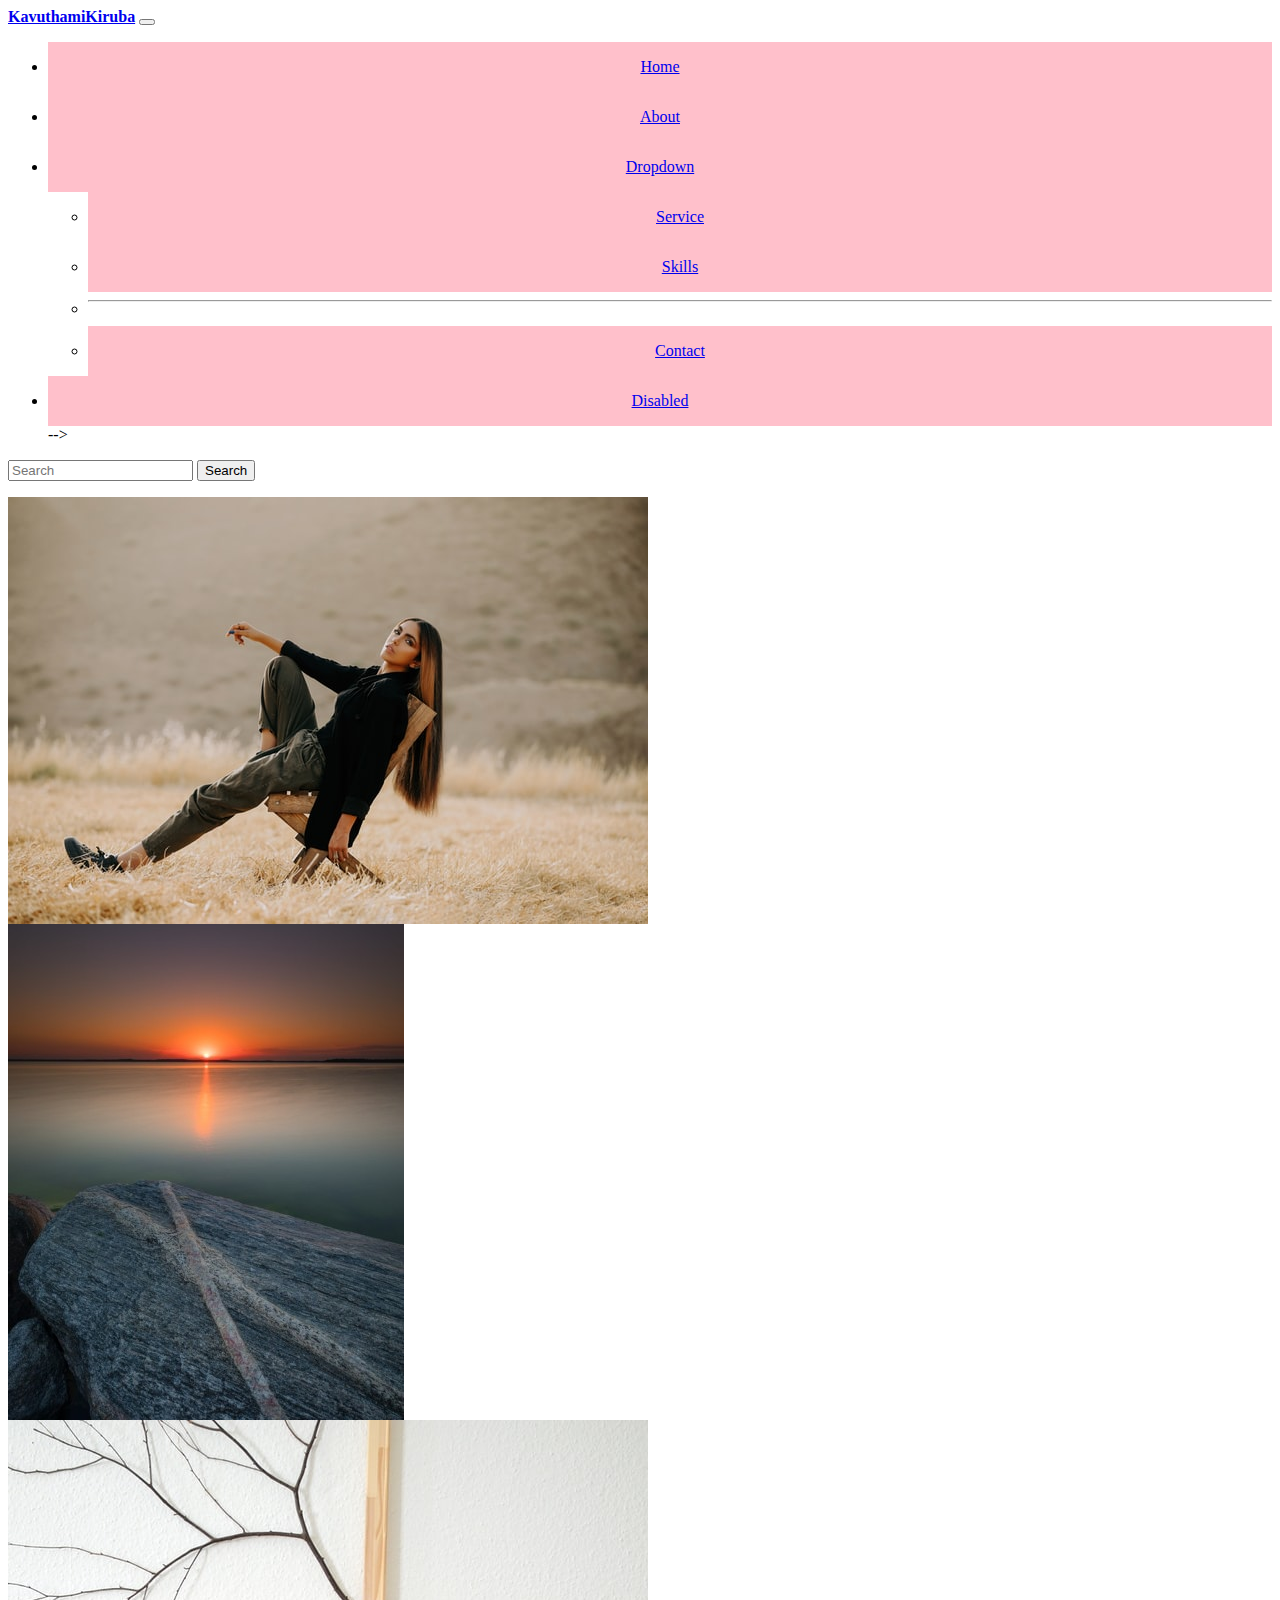
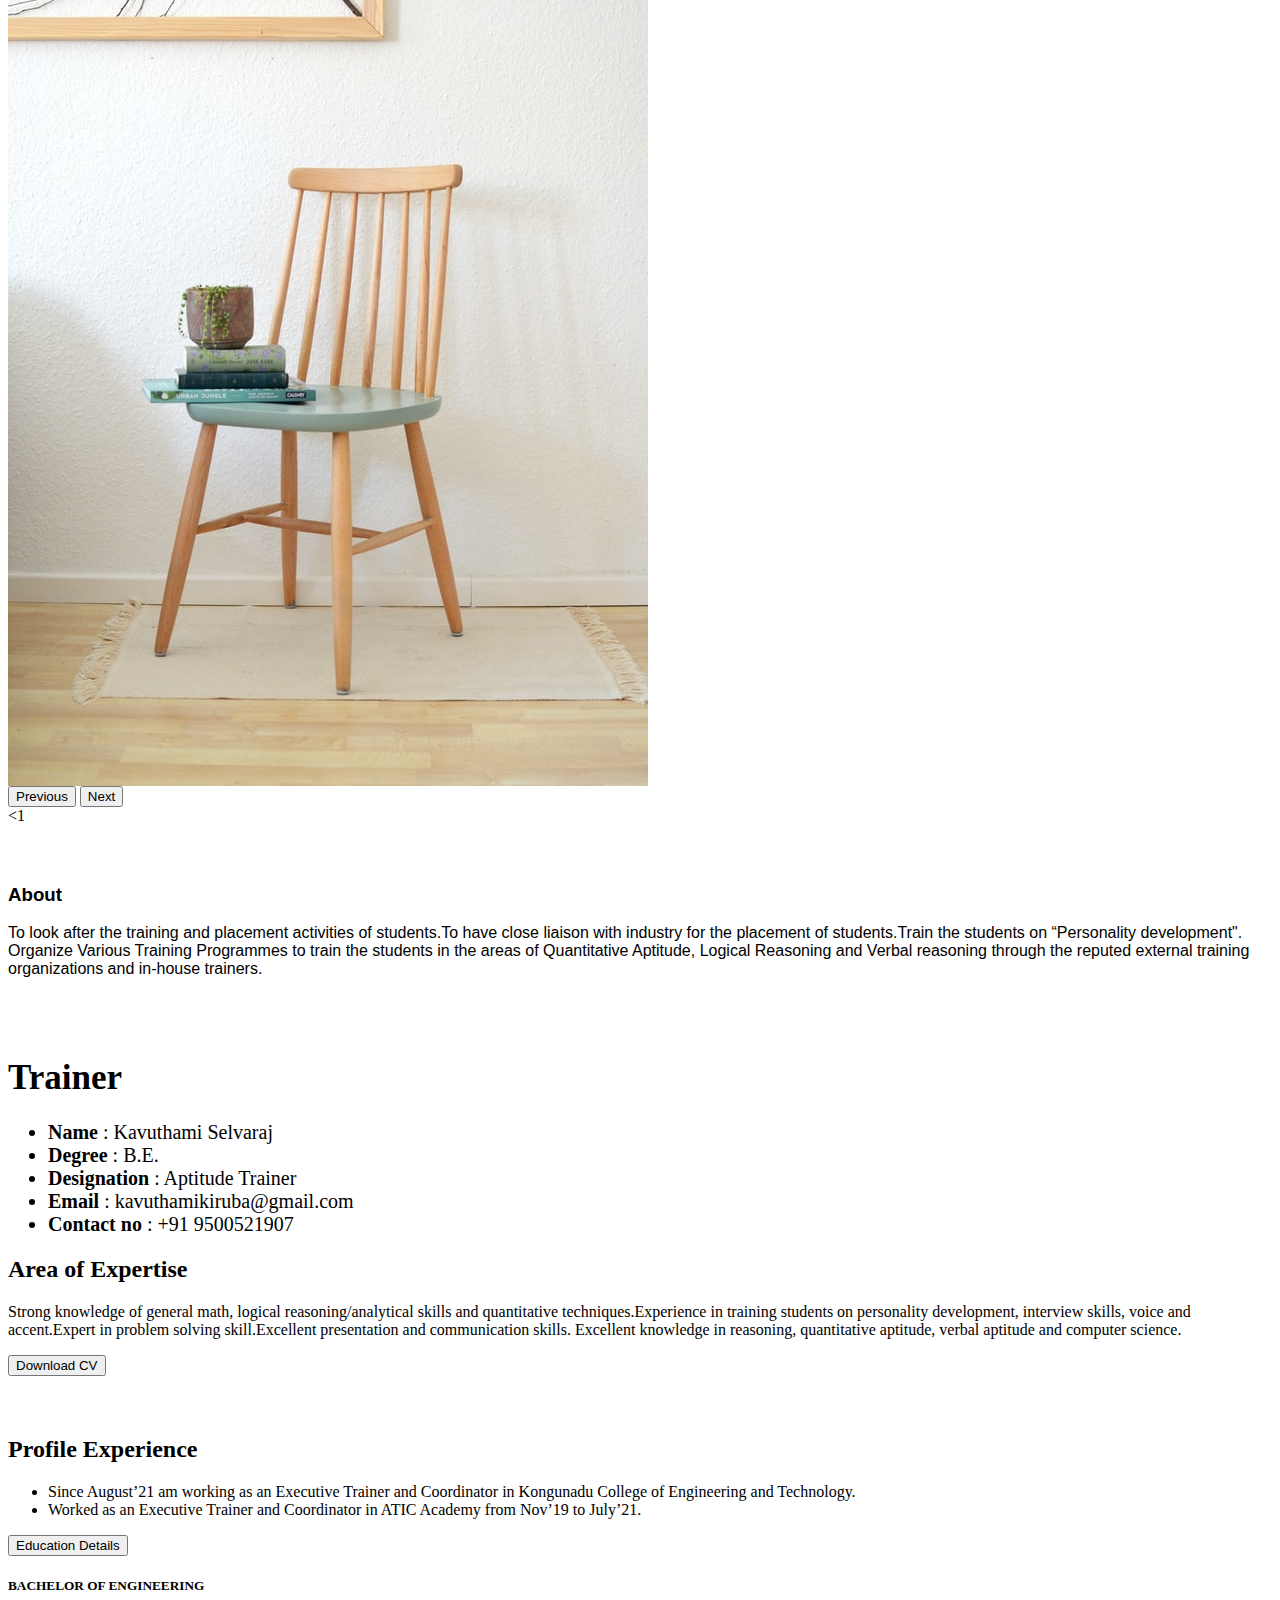
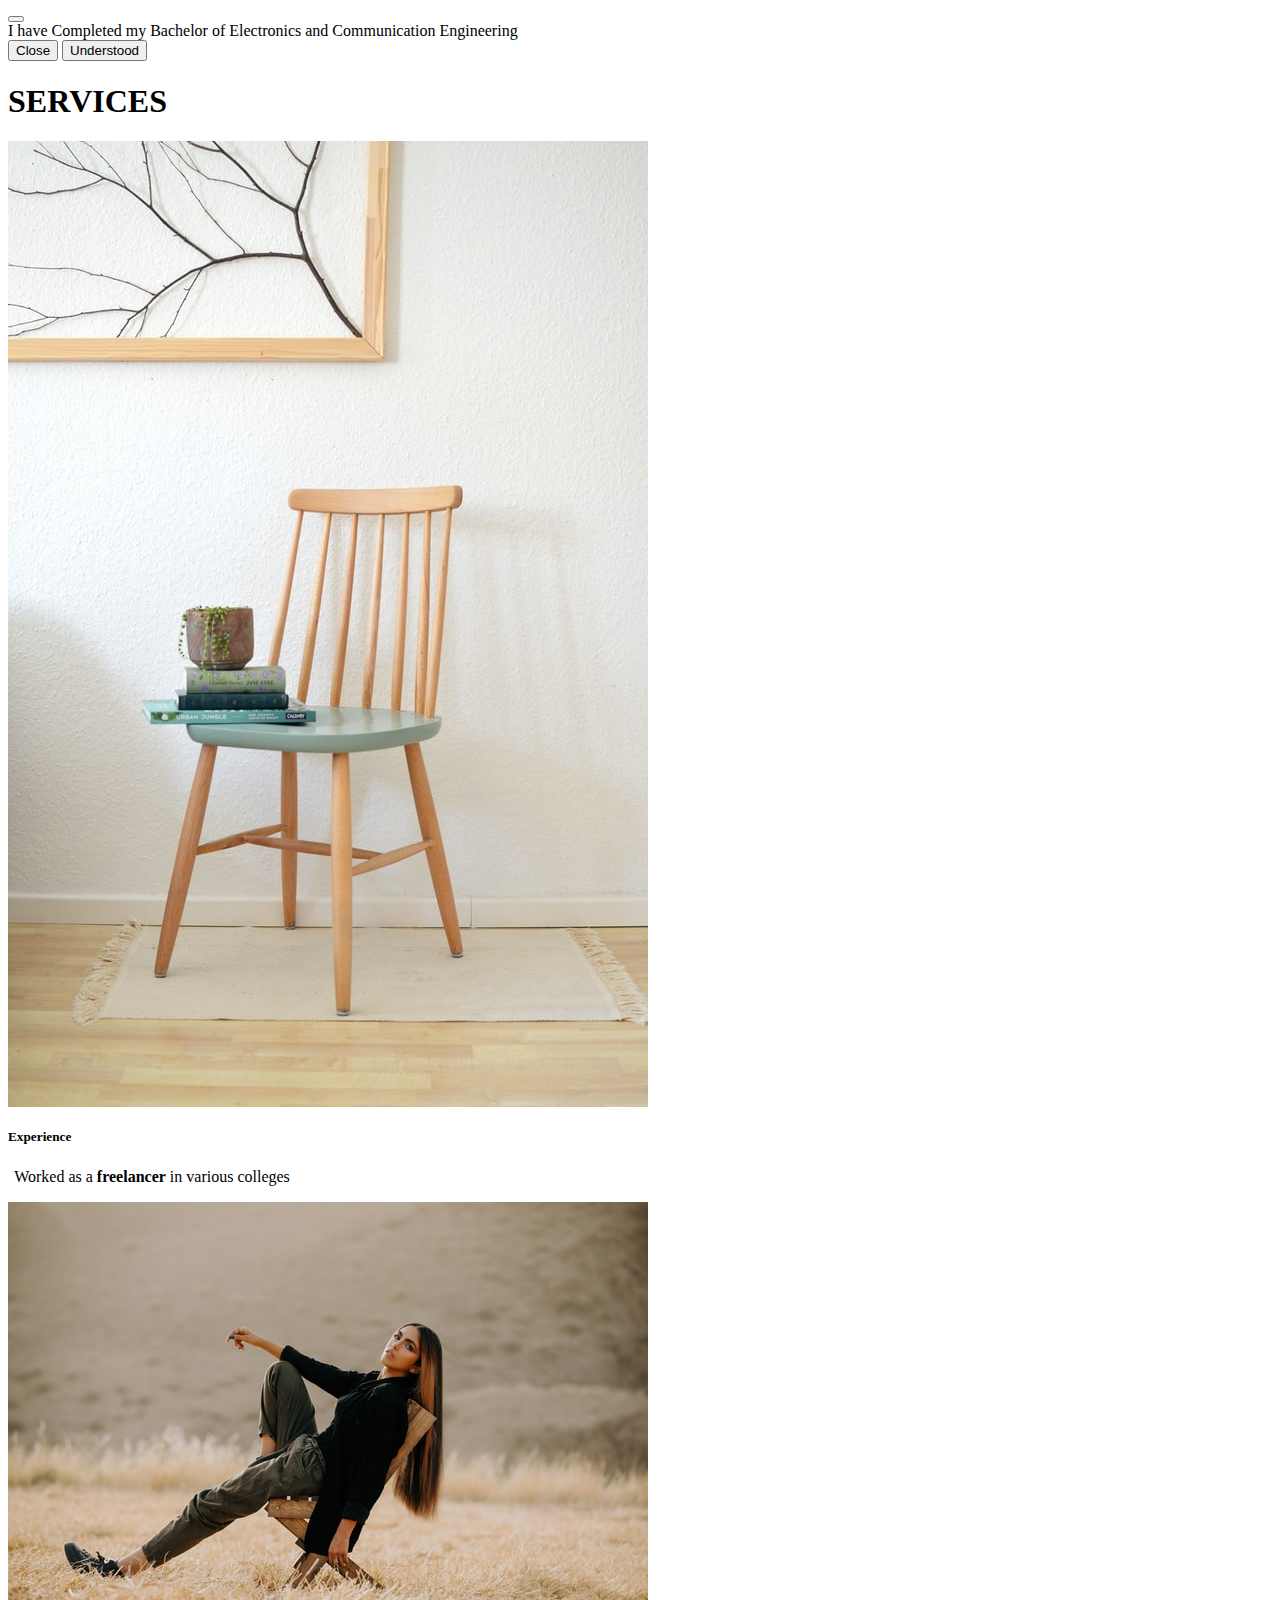
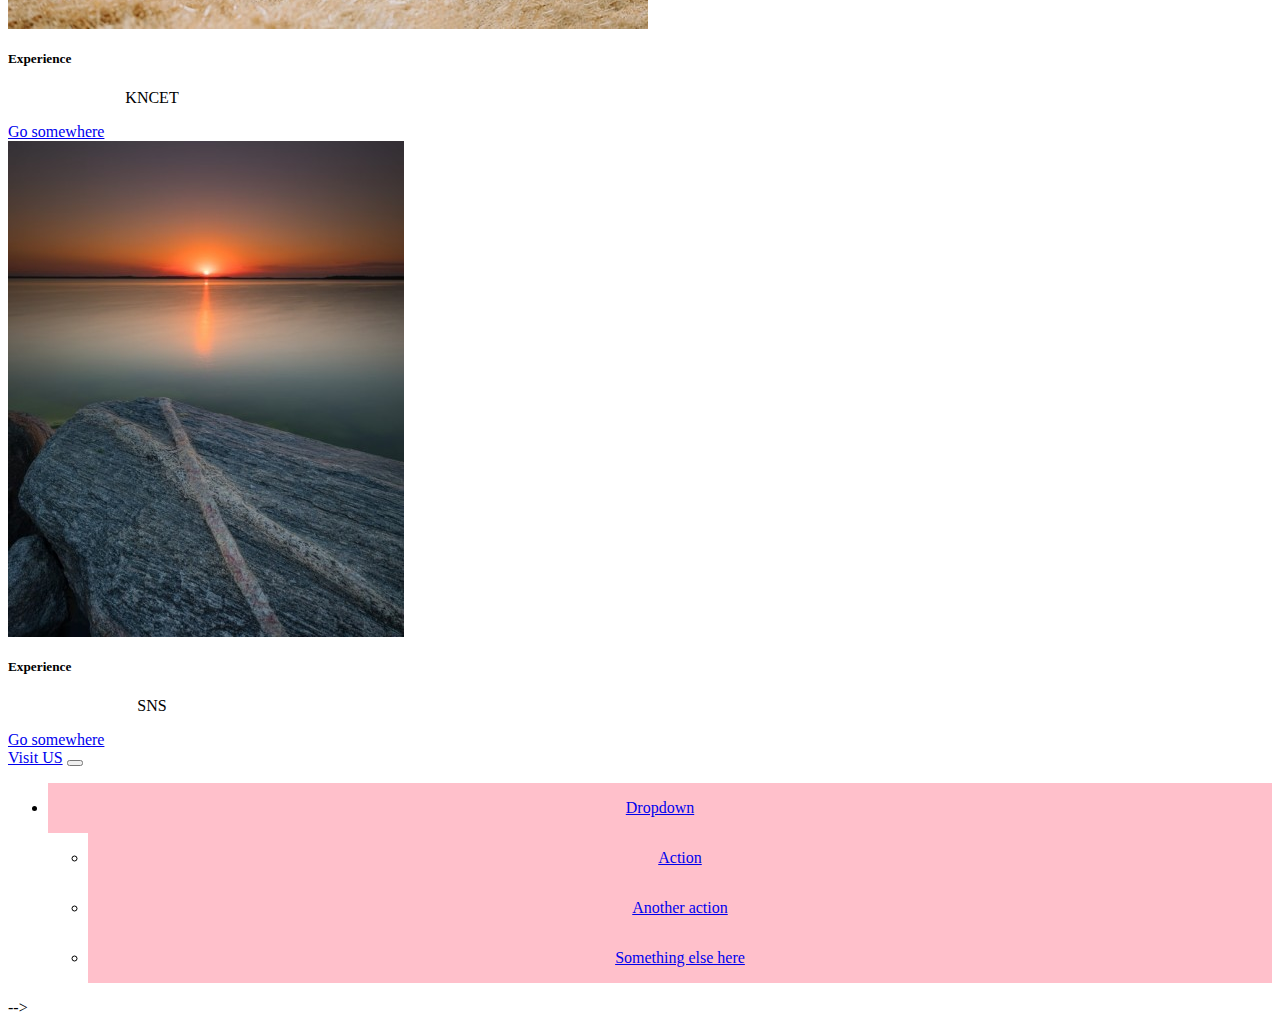
<file: index.html>
<html lang="en">
<head>
    <meta charset="UTF-8">
    <meta http-equiv="X-UA-Compatible" content="IE=edge">
    <meta name="viewport" content="width=device-width, initial-scale=1.0">
    <title>Portfolio</title>
    <link href="https://cdn.jsdelivr.net/npm/bootstrap@5.0.2/dist/css/bootstrap.min.css" rel="stylesheet" integrity="sha384-EVSTQN3/azprG1Anm3QDgpJLIm9Nao0Yz1ztcQTwFspd3yD65VohhpuuCOmLASjC" crossorigin="anonymous">
    <link rel="stylesheet" href="style task1.css">
</head>
<body>
   <!--<div class="container name">
        <h1>Kavuthami Selvaraj</h1>
   </div>
    <ul style="list-style-type: none;">
        <li ><a href="#Home">Home</a></li>
        <li><a href="#About">About</a></li>
        <li><a href="#Service">Service</a></li>
        <li><a href="#Project">Project</a></li>
        <li><a href="#Contact">Contact</a></li>
        
    </ul>-->
<!--Nav BAr-->
<div class="container name">
    <nav class="navbar navbar-expand-lg navbar-light bg-light">
        <div class="container-fluid">
          <a class="navbar-brand" href="#"><b>KavuthamiKiruba</b></a>
          <button class="navbar-toggler" type="button" data-bs-toggle="collapse" data-bs-target="#navbarSupportedContent" aria-controls="navbarSupportedContent" aria-expanded="false" aria-label="Toggle navigation">
            <span class="navbar-toggler-icon"></span>
          </button>
          <div class="collapse navbar-collapse" id="navbarSupportedContent">
            <ul class="navbar-nav me-auto mb-2 mb-lg-0">
              <li class="nav-item">
                <a class="nav-link active" aria-current="page" href="#Home">Home</a>
              </li>
              <li class="nav-item">
                <a class="nav-link" href="#About">About</a>
                 </li>
              <li class="nav-item dropdown">
                <a class="nav-link dropdown-toggle" href="#" id="navbarDropdown" role="button" data-bs-toggle="dropdown" aria-expanded="false">
                  Dropdown
                </a>
                <ul class="dropdown-menu" aria-labelledby="navbarDropdown">
                  <li><a class="dropdown-item" href="#Service">Service</a></li>
                  <li><a class="dropdown-item" href="#Skills">Skills</a></li>
                  <li><hr class="dropdown-divider"></li>
                  <li><a class="dropdown-item" href="#Contact">Contact</a></li>
                </ul>
              </li>
        <li class="nav-item">
                <a class="nav-link disabled" href="#" tabindex="-1" aria-disabled="true">Disabled</a>
              </li>-->
            </ul>
            <form class="d-flex">
              <input class="form-control me-2" type="search" placeholder="Search" aria-label="Search">
              <button class="btn btn-outline-success" type="submit">Search</button>
            </form>
          </div>
        </div>
      </nav>
      
        <!--Carusoel-->
        
      <div id="carouselExampleControls" class="carousel slide" data-bs-ride="carousel">
        <div class="carousel-inner">
          <div class="carousel-item active">
            <img src="image1 (1).jpg" class="d-block w-100" alt="...">
          </div>
          <div class="carousel-item">
            <img src="image1 (2).jpg" class="d-block w-100" alt="...">
          </div>
          <div class="carousel-item">
            <img src="image1 (3).jpg" class="d-block w-100" alt="...">
          </div>
        </div>
        <button class="carousel-control-prev" type="button" data-bs-target="#carouselExampleControls" data-bs-slide="prev">
          <span class="carousel-control-prev-icon" aria-hidden="true"></span>
          <span class="visually-hidden">Previous</span>
        </button>
        <button class="carousel-control-next" type="button" data-bs-target="#carouselExampleControls" data-bs-slide="next">
          <span class="carousel-control-next-icon" aria-hidden="true"></span>
          <span class="visually-hidden">Next</span>
        </button>
      </div>

      <1
       <div class="about"> <h3 id="About">About</h3>
        <p>To look after the training and placement activities of students.To have close liaison with industry for the placement of students.Train the students on “Personality development". Organize Various Training Programmes to train the students in the areas of Quantitative Aptitude, Logical Reasoning and Verbal reasoning through the reputed external training organizations and in-house trainers.</p>
    </div>

    <div class="database">
        <h1 style="font-size:35px;">Trainer</h1>
        <ul style="list-style-type: dark circle ;">
            <li><b>Name</b> : Kavuthami Selvaraj</li>
            <li><b>Degree</b> : B.E.</li>
            <li><b>Designation</b> : Aptitude Trainer</li>
            <li><b>Email</b> : kavuthamikiruba@gmail.com</li>
            <li><b>Contact no</b> : +91 9500521907</li>
        </ul></div>
        <h2 id="Skills">Area of Expertise</h2><p>Strong knowledge of general math, logical reasoning/analytical skills and quantitative techniques.Experience in training students on personality development, interview skills, voice and accent.Expert in problem solving skill.Excellent presentation and communication skills.
Excellent knowledge in reasoning, quantitative aptitude, verbal aptitude and computer science.</p>
      
      <!--Button-->
      <button type="button" class="btn btn-primary">Download CV</button>
  
      <!--Profile Experience-->
      <div class="Profile">      
      <h2 id="Service">Profile Experience</h2>
      <ul style="list-style-type: dark circle;">
        <li>Since August’21 am working as an Executive Trainer and Coordinator in Kongunadu College of Engineering and Technology.</li>
        <li>Worked as an Executive Trainer and Coordinator in ATIC Academy from Nov’19 to July’21.</li>
      </ul>
    </div>

      
      <!--Education-->
<!-- Button trigger modal -->
<button type="button" class="btn btn-primary" data-bs-toggle="modal" data-bs-target="#staticBackdrop">
    Education Details</button>
  
  <!-- Modal -->
  <div class="modal fade" id="staticBackdrop" data-bs-backdrop="static" data-bs-keyboard="false" tabindex="-1" aria-labelledby="staticBackdropLabel" aria-hidden="true">
    <div class="modal-dialog">
      <div class="modal-content">
        <div class="modal-header">
          <h5 class="modal-title" id="staticBackdropLabel">BACHELOR OF ENGINEERING</h5>
          <button type="button" class="btn-close" data-bs-dismiss="modal" aria-label="Close"></button>
        </div>
        <div class="modal-body">
          I have Completed my Bachelor of Electronics and Communication Engineering      </div>
        <div class="modal-footer">
          <button type="button" class="btn btn-secondary" data-bs-dismiss="modal">Close</button>
          <button type="button" class="btn btn-primary">Understood</button>
        </div>
      </div>
    </div>
  </div>

  <!--Service-->      
    <div class="container p-5 text-center">
        <h1>SERVICES</h1>
        <div class="row">
          <div class="col col-lg-4 col-md-6 col-sm-12 mx-auto">
            <div class="card mt-3" style="width: 18rem;">
              <img src="image1 (3).jpg" class="card-img-top" alt="...">
              <div class="card-body">
                <h5 class="card-title">Experience</h5>
                <p class="card-text">Worked as a <b>freelancer</b> in various colleges</p>
                </div>
            </div>
          </div>
          <div class="col col-lg-4 col-md-6 col-sm-12">
            <div class="card mt-3" style="width: 18rem;">
              <img src="image1 (1).jpg" class="card-img-top" alt="...">
              <div class="card-body">
                <h5 class="card-title">Experience</h5>
                <p class="card-text">KNCET</p>
                <a href="#" class="btn btn-primary">Go somewhere</a>
              </div>
            </div>
          </div>
          <div class="col col-lg-4 col-md-6 col-sm-12">
            <div class="card mt-3" style="width: 18rem;">
              <img src="image1 (2).jpg" class="card-img-top" alt="...">
              <div class="card-body">
                <h5 class="card-title">Experience</h5>
                <p class="card-text">SNS</p>
                <a href="#" class="btn btn-primary">Go somewhere</a>
              </div>
            </div>
          </div>
        </div>
      </div>
      
      <!--Contact Details-->
      <nav class="navbar navbar-expand-lg navbar-dark bg-dark">
        <div class="container-fluid">
          <a class="navbar-brand" href="#">Visit US</a>
          <button class="navbar-toggler" type="button" data-bs-toggle="collapse" data-bs-target="#navbarNavDarkDropdown" aria-controls="navbarNavDarkDropdown" aria-expanded="false" aria-label="Toggle navigation">
            <span class="navbar-toggler-icon"></span>
          </button>
          <div class="collapse navbar-collapse" id="navbarNavDarkDropdown">
            <ul class="navbar-nav">
              <li class="nav-item dropdown">
                <a class="nav-link dropdown-toggle" href="#" id="navbarDarkDropdownMenuLink" role="button" data-bs-toggle="dropdown" aria-expanded="false">
                  Dropdown
                </a>
                <ul class="dropdown-menu dropdown-menu-dark" aria-labelledby="navbarDarkDropdownMenuLink">
                  <li><a class="dropdown-item" href="#Service">Action</a></li>
                  <li><a class="dropdown-item" href="#Skills">Another action</a></li>
                  <li><a class="dropdown-item" href="#Contact">Something else here</a></li>
                </ul>
              </li>
            </ul>
          </div>
        </div>
      </nav>
    -->
      <script src="https://cdn.jsdelivr.net/npm/@popperjs/core@2.9.2/dist/umd/popper.min.js" integrity="sha384-IQsoLXl5PILFhosVNubq5LC7Qb9DXgDA9i+tQ8Zj3iwWAwPtgFTxbJ8NT4GN1R8p" crossorigin="anonymous"></script>
<script src="https://cdn.jsdelivr.net/npm/bootstrap@5.0.2/dist/js/bootstrap.min.js" integrity="sha384-cVKIPhGWiC2Al4u+LWgxfKTRIcfu0JTxR+EQDz/bgldoEyl4H0zUF0QKbrJ0EcQF" crossorigin="anonymous"></script>
</body>
</html>
</file>
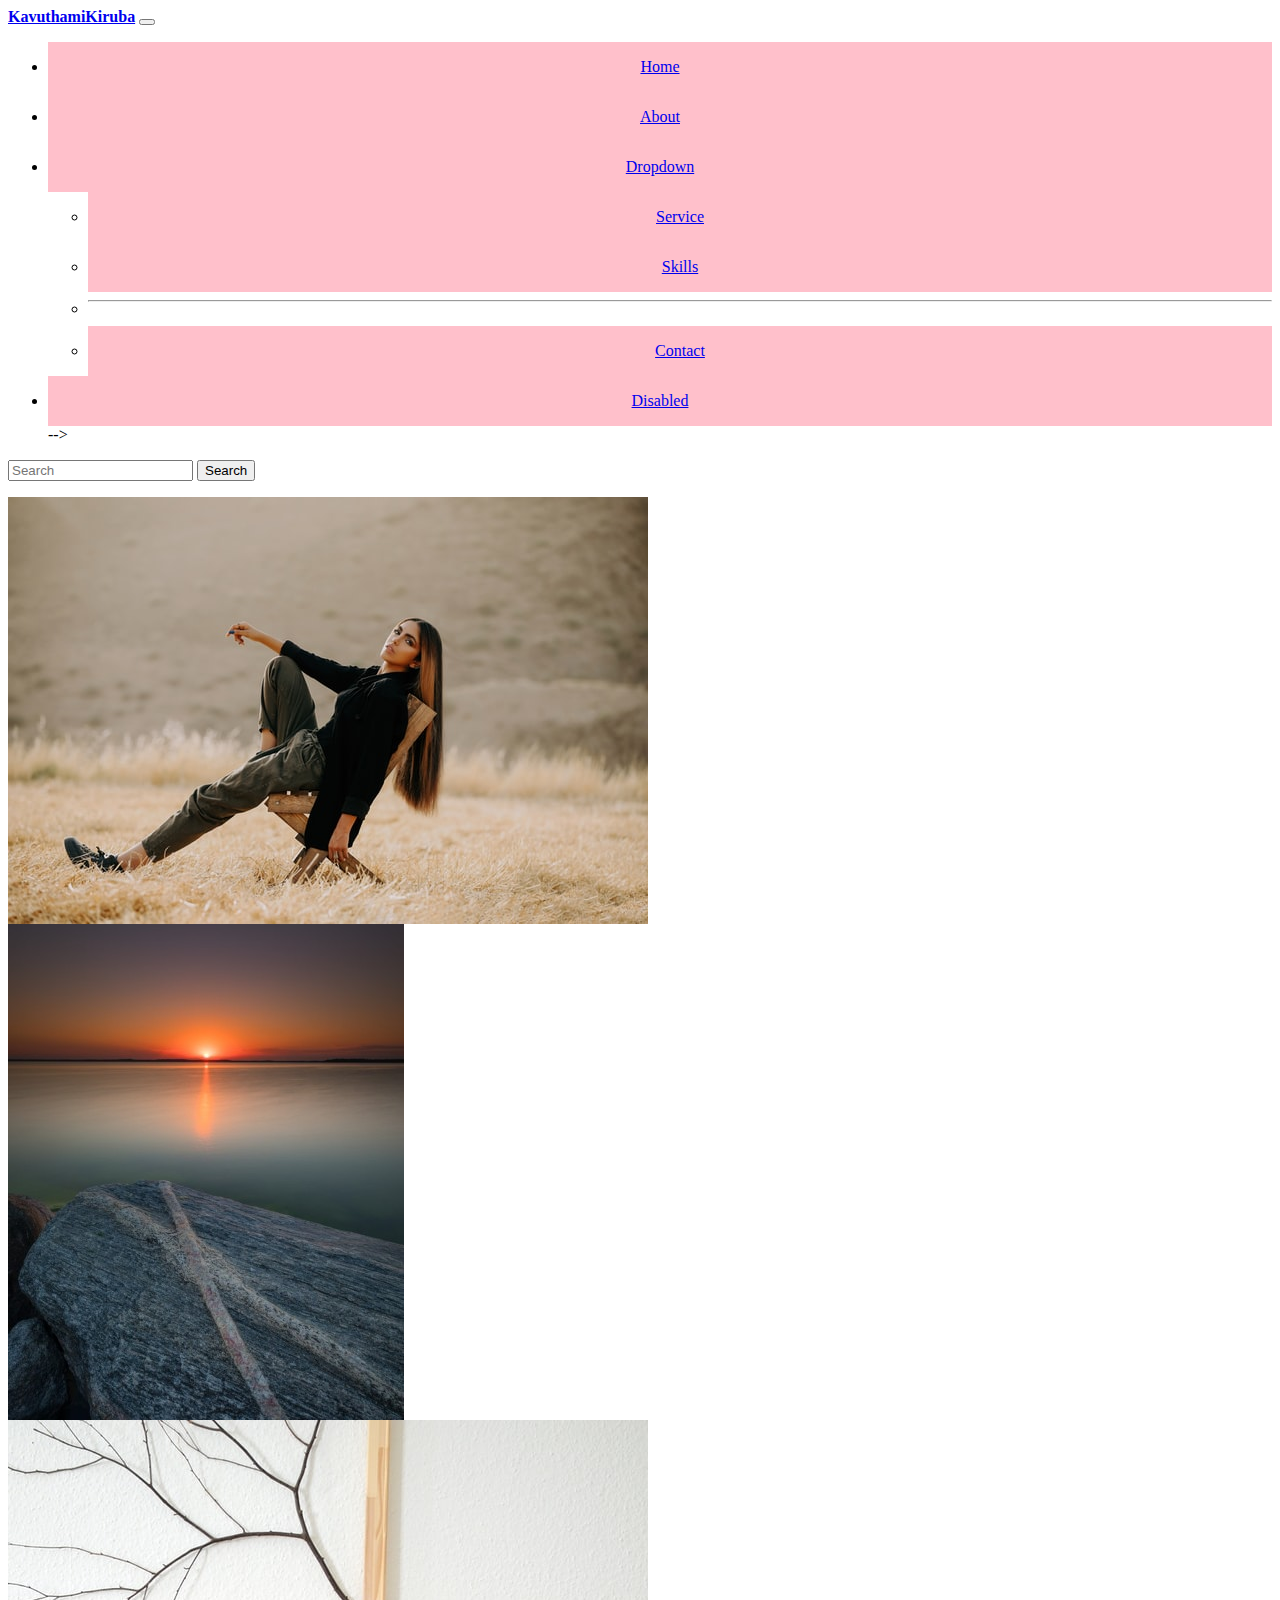
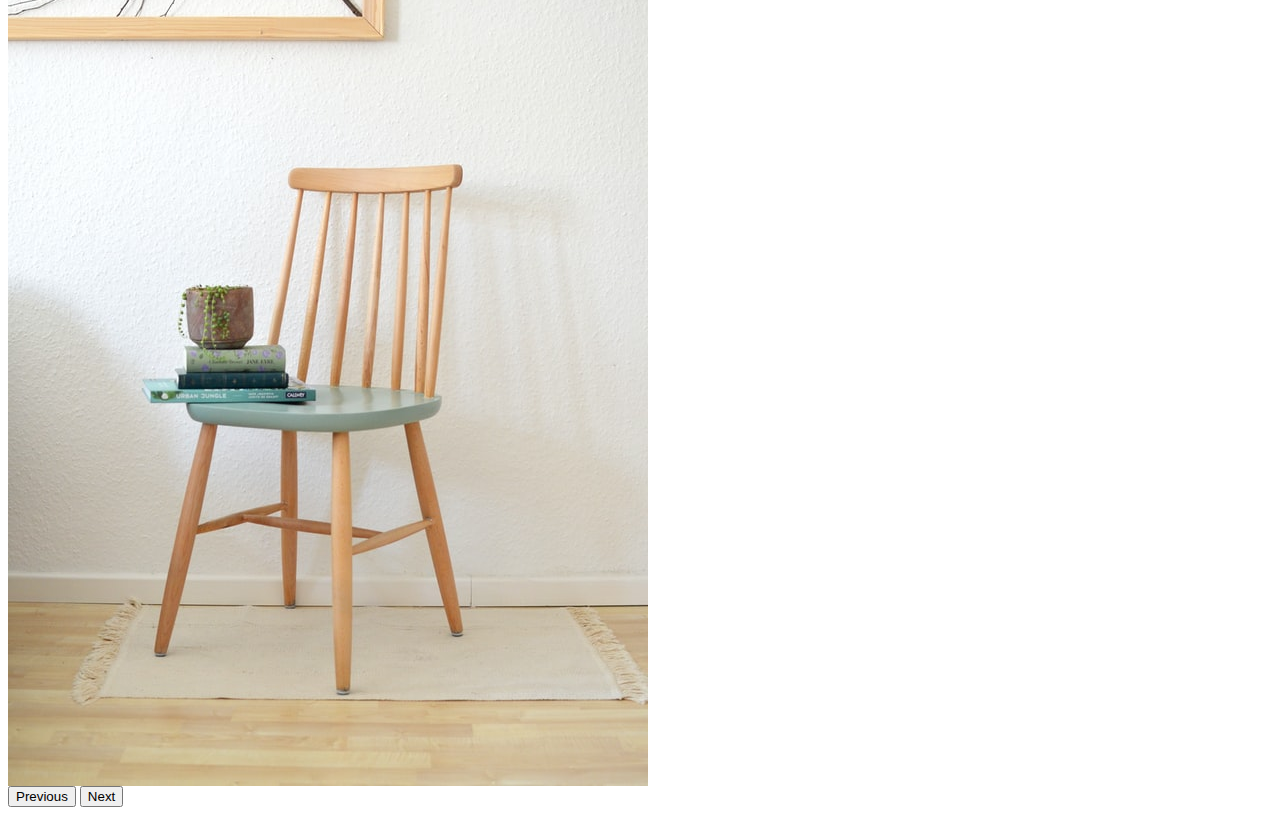
<file: Demo.html>
<html lang="en">
<head>
    <meta charset="UTF-8">
    <meta http-equiv="X-UA-Compatible" content="IE=edge">
    <meta name="viewport" content="width=device-width, initial-scale=1.0">
    <title>Portfolio</title>
    <link href="https://cdn.jsdelivr.net/npm/bootstrap@5.0.2/dist/css/bootstrap.min.css" rel="stylesheet" integrity="sha384-EVSTQN3/azprG1Anm3QDgpJLIm9Nao0Yz1ztcQTwFspd3yD65VohhpuuCOmLASjC" crossorigin="anonymous">
    <link rel="stylesheet" href="style task1.css">
</head>
<body>
   <!--Nav BAr-->
<div class="container name">
    <nav class="navbar navbar-expand-lg navbar-light bg-light">
        <div class="container-fluid">
          <a class="navbar-brand" href="#"><b>KavuthamiKiruba</b></a>
          <button class="navbar-toggler" type="button" data-bs-toggle="collapse" data-bs-target="#navbarSupportedContent" aria-controls="navbarSupportedContent" aria-expanded="false" aria-label="Toggle navigation">
            <span class="navbar-toggler-icon"></span>
          </button>
          <div class="collapse navbar-collapse" id="navbarSupportedContent">
            <ul class="navbar-nav me-auto mb-2 mb-lg-0">
              <li class="nav-item">
                <a class="nav-link active" aria-current="page" href="#Home">Home</a>
              </li>
              <li class="nav-item">
                <a class="nav-link" href="#About">About</a>
                 </li>
              <li class="nav-item dropdown">
                <a class="nav-link dropdown-toggle" href="#" id="navbarDropdown" role="button" data-bs-toggle="dropdown" aria-expanded="false">
                  Dropdown
                </a>
                <ul class="dropdown-menu" aria-labelledby="navbarDropdown">
                  <li><a class="dropdown-item" href="#Service">Service</a></li>
                  <li><a class="dropdown-item" href="#Skills">Skills</a></li>
                  <li><hr class="dropdown-divider"></li>
                  <li><a class="dropdown-item" href="#Contact">Contact</a></li>
                </ul>
              </li>
              <li class="nav-item">
                <a class="nav-link disabled" href="#" tabindex="-1" aria-disabled="true">Disabled</a>
              </li>-->
            </ul>
            <form class="d-flex">
              <input class="form-control me-2" type="search" placeholder="Search" aria-label="Search">
              <button class="btn btn-outline-success" type="submit">Search</button>
            </form>
          </div>
        </div>
      </nav>
<!--Carosel-->

              <div id="carouselExampleControls" class="carousel slide" data-bs-ride="carousel">
                <div class="carousel-inner">
                  <div class="carousel-item active">
                    <img src="image1 (1).jpg" class="d-block w-100" alt="...">
                  </div>
                  <div class="carousel-item">
                    <img src="image1 (2).jpg" class="d-block w-100" alt="...">
                  </div>
                  <div class="carousel-item">
                    <img src="image1 (3).jpg" class="d-block w-100" alt="...">
                  </div>
                </div>
                <button class="carousel-control-prev" type="button" data-bs-target="#carouselExampleControls" data-bs-slide="prev">
                  <span class="carousel-control-prev-icon" aria-hidden="true"></span>
                  <span class="visually-hidden">Previous</span>
                </button>
                <button class="carousel-control-next" type="button" data-bs-target="#carouselExampleControls" data-bs-slide="next">
                  <span class="carousel-control-next-icon" aria-hidden="true"></span>
                  <span class="visually-hidden">Next</span>
                </button>
              </div>
        
              <script src="https://cdn.jsdelivr.net/npm/@popperjs/core@2.9.2/dist/umd/popper.min.js" integrity="sha384-IQsoLXl5PILFhosVNubq5LC7Qb9DXgDA9i+tQ8Zj3iwWAwPtgFTxbJ8NT4GN1R8p" crossorigin="anonymous"></script>
              <script src="https://cdn.jsdelivr.net/npm/bootstrap@5.0.2/dist/js/bootstrap.min.js" integrity="sha384-cVKIPhGWiC2Al4u+LWgxfKTRIcfu0JTxR+EQDz/bgldoEyl4H0zUF0QKbrJ0EcQF" crossorigin="anonymous"></script>
              </body>
              </html>
</file>
<file: style task1.css>
li a{
  background-color: pink;
  text-align: center;
  padding:16px;
  display:block;
  
}
.about{
  padding-top: 40px;
  font-family:Verdana, Geneva, Tahoma, sans-serif;
  }

  .database{
    padding-top: 40px;
    font-size: 20px;
 }

 .Profile{
  padding-top: 40px;
 }

 .service{
  padding-top: 40px;
  
 }

 .card-text{
  text-align: center;
 }
</file>
